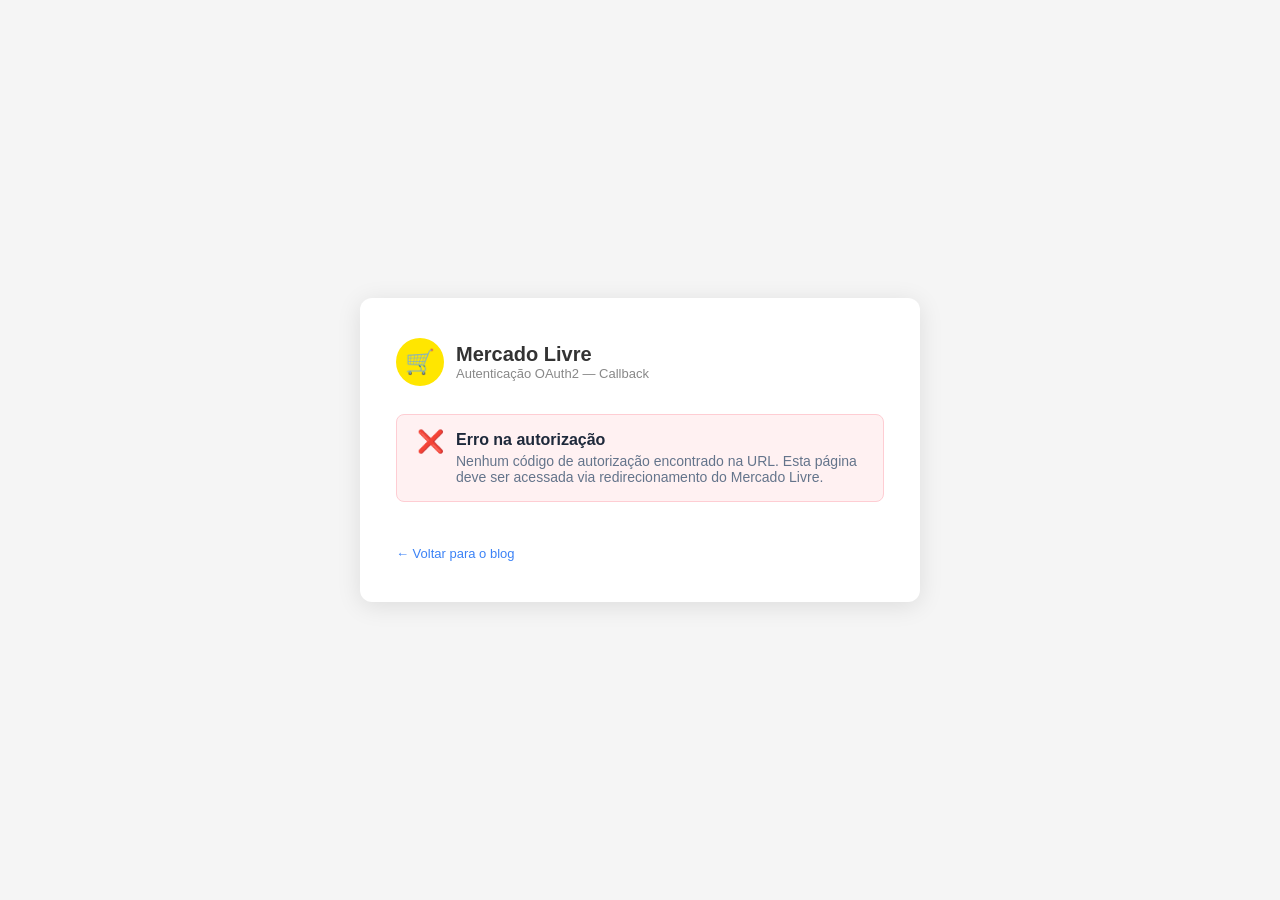
<file: callback.html>
<!DOCTYPE html>
<html lang="pt-BR">
<head>
    <meta charset="UTF-8">
    <meta name="viewport" content="width=device-width, initial-scale=1.0">
    <title>Autenticação Mercado Livre - Callback</title>
    <style>
        * {
            margin: 0;
            padding: 0;
            box-sizing: border-box;
        }

        body {
            font-family: -apple-system, BlinkMacSystemFont, 'Segoe UI', Roboto, sans-serif;
            background: #f5f5f5;
            min-height: 100vh;
            display: flex;
            align-items: center;
            justify-content: center;
            padding: 20px;
        }

        .container {
            background: #fff;
            border-radius: 12px;
            box-shadow: 0 4px 24px rgba(0,0,0,0.10);
            padding: 40px 36px;
            max-width: 560px;
            width: 100%;
        }

        .logo {
            display: flex;
            align-items: center;
            gap: 12px;
            margin-bottom: 28px;
        }

        .logo-icon {
            width: 48px;
            height: 48px;
            background: #FFE600;
            border-radius: 50%;
            display: flex;
            align-items: center;
            justify-content: center;
            font-size: 24px;
        }

        .logo h1 {
            font-size: 20px;
            color: #333;
            font-weight: 700;
        }

        .logo p {
            font-size: 13px;
            color: #888;
        }

        /* Estados */
        .status-card {
            border-radius: 8px;
            padding: 16px 20px;
            margin-bottom: 24px;
            display: flex;
            align-items: flex-start;
            gap: 12px;
        }

        .status-card.loading {
            background: #EFF6FF;
            border: 1px solid #BFDBFE;
        }

        .status-card.success {
            background: #F0FDF4;
            border: 1px solid #BBF7D0;
        }

        .status-card.error {
            background: #FFF1F2;
            border: 1px solid #FECDD3;
        }

        .status-icon {
            font-size: 22px;
            line-height: 1;
            flex-shrink: 0;
        }

        .status-text h2 {
            font-size: 16px;
            font-weight: 600;
            color: #1e293b;
            margin-bottom: 4px;
        }

        .status-text p {
            font-size: 14px;
            color: #64748b;
        }

        /* Campos de dados */
        .data-section {
            margin-bottom: 20px;
        }

        .data-section label {
            display: block;
            font-size: 12px;
            font-weight: 600;
            text-transform: uppercase;
            letter-spacing: 0.05em;
            color: #64748b;
            margin-bottom: 6px;
        }

        .data-box {
            display: flex;
            align-items: center;
            gap: 8px;
        }

        .data-value {
            flex: 1;
            background: #f8fafc;
            border: 1px solid #e2e8f0;
            border-radius: 6px;
            padding: 10px 14px;
            font-size: 13px;
            font-family: 'Courier New', monospace;
            color: #334155;
            word-break: break-all;
            min-height: 42px;
        }

        .copy-btn {
            background: #FFE600;
            border: none;
            border-radius: 6px;
            padding: 10px 14px;
            cursor: pointer;
            font-size: 16px;
            flex-shrink: 0;
            transition: background 0.2s;
        }

        .copy-btn:hover {
            background: #f0d900;
        }

        .copy-btn.copied {
            background: #4ade80;
        }

        /* Instruções */
        .instructions {
            background: #fffbeb;
            border: 1px solid #fde68a;
            border-radius: 8px;
            padding: 16px 20px;
            margin-top: 24px;
        }

        .instructions h3 {
            font-size: 14px;
            font-weight: 600;
            color: #92400e;
            margin-bottom: 10px;
        }

        .instructions ol {
            padding-left: 18px;
        }

        .instructions li {
            font-size: 13px;
            color: #78350f;
            margin-bottom: 6px;
            line-height: 1.5;
        }

        .instructions code {
            background: #fef3c7;
            padding: 1px 5px;
            border-radius: 3px;
            font-family: monospace;
            font-size: 12px;
        }

        /* Spinner */
        .spinner {
            display: inline-block;
            width: 20px;
            height: 20px;
            border: 3px solid #bfdbfe;
            border-top-color: #3b82f6;
            border-radius: 50%;
            animation: spin 0.8s linear infinite;
        }

        @keyframes spin {
            to { transform: rotate(360deg); }
        }

        .hidden { display: none; }

        .back-link {
            display: inline-block;
            margin-top: 20px;
            font-size: 13px;
            color: #3b82f6;
            text-decoration: none;
        }

        .back-link:hover {
            text-decoration: underline;
        }
    </style>
</head>
<body>
    <div class="container">
        <div class="logo">
            <div class="logo-icon">🛒</div>
            <div>
                <h1>Mercado Livre</h1>
                <p>Autenticação OAuth2 — Callback</p>
            </div>
        </div>

        <!-- Estado: carregando -->
        <div id="stateLoading" class="status-card loading">
            <div class="status-icon"><span class="spinner"></span></div>
            <div class="status-text">
                <h2>Processando autorização...</h2>
                <p>Aguarde enquanto capturamos os parâmetros de retorno.</p>
            </div>
        </div>

        <!-- Estado: sucesso -->
        <div id="stateSuccess" class="status-card success hidden">
            <div class="status-icon">✅</div>
            <div class="status-text">
                <h2>Autorização recebida com sucesso!</h2>
                <p>O código de autorização foi capturado. Use-o para obter o access token.</p>
            </div>
        </div>

        <!-- Estado: erro -->
        <div id="stateError" class="status-card error hidden">
            <div class="status-icon">❌</div>
            <div class="status-text">
                <h2>Erro na autorização</h2>
                <p id="errorMessage">Ocorreu um erro durante o processo de autenticação.</p>
            </div>
        </div>

        <!-- Dados capturados -->
        <div id="dataSection" class="hidden">

            <div id="codeSection" class="data-section hidden">
                <label>Código de Autorização (code)</label>
                <div class="data-box">
                    <div class="data-value" id="codeValue">—</div>
                    <button class="copy-btn" onclick="copyToClipboard('codeValue', this)" title="Copiar">📋</button>
                </div>
            </div>

            <div id="stateSection" class="data-section hidden">
                <label>State</label>
                <div class="data-box">
                    <div class="data-value" id="stateValue">—</div>
                    <button class="copy-btn" onclick="copyToClipboard('stateValue', this)" title="Copiar">📋</button>
                </div>
            </div>

            <div id="fullUrlSection" class="data-section">
                <label>URL Completa de Callback</label>
                <div class="data-box">
                    <div class="data-value" id="fullUrlValue">—</div>
                    <button class="copy-btn" onclick="copyToClipboard('fullUrlValue', this)" title="Copiar">📋</button>
                </div>
            </div>

            <div class="instructions">
                <h3>📌 Próximos passos — Trocar o code pelo access token</h3>
                <ol>
                    <li>Copie o <strong>Código de Autorização</strong> acima.</li>
                    <li>Faça um POST para <code>https://api.mercadolibre.com/oauth/token</code> com os parâmetros:<br>
                        <code>grant_type=authorization_code</code>,
                        <code>client_id</code>,
                        <code>client_secret</code>,
                        <code>code</code>,
                        <code>redirect_uri</code>
                    </li>
                    <li>Você receberá o <strong>access_token</strong> e o <strong>refresh_token</strong> na resposta.</li>
                    <li>O access token expira em <strong>6 horas</strong>. Use o refresh_token para renová-lo.</li>
                </ol>
            </div>
        </div>

        <a href="/" class="back-link">← Voltar para o blog</a>
    </div>

    <script>
        (function () {
            const params = new URLSearchParams(window.location.search);

            const code  = params.get('code');
            const state = params.get('state');
            const error = params.get('error');
            const errorDescription = params.get('error_description');

            const stateLoading = document.getElementById('stateLoading');
            const stateSuccess = document.getElementById('stateSuccess');
            const stateError   = document.getElementById('stateError');
            const dataSection  = document.getElementById('dataSection');

            // Pequeno delay para mostrar o spinner brevemente
            setTimeout(function () {
                stateLoading.classList.add('hidden');

                if (error) {
                    // Fluxo de erro
                    stateError.classList.remove('hidden');
                    document.getElementById('errorMessage').textContent =
                        errorDescription
                            ? decodeURIComponent(errorDescription.replace(/\+/g, ' '))
                            : 'Erro: ' + error;
                    return;
                }

                if (!code) {
                    // Nenhum parâmetro — página acessada diretamente
                    stateError.classList.remove('hidden');
                    document.getElementById('errorMessage').textContent =
                        'Nenhum código de autorização encontrado na URL. ' +
                        'Esta página deve ser acessada via redirecionamento do Mercado Livre.';
                    return;
                }

                // Sucesso
                stateSuccess.classList.remove('hidden');
                dataSection.classList.remove('hidden');

                // Preencher code
                document.getElementById('codeSection').classList.remove('hidden');
                document.getElementById('codeValue').textContent = code;

                // Preencher state (se existir)
                if (state) {
                    document.getElementById('stateSection').classList.remove('hidden');
                    document.getElementById('stateValue').textContent = state;
                }

                // URL completa
                document.getElementById('fullUrlValue').textContent = window.location.href;

                // Log no console para debug
                console.log('[ML OAuth2 Callback]', {
                    code: code,
                    state: state,
                    fullUrl: window.location.href
                });

            }, 600);
        })();

        function copyToClipboard(elementId, btn) {
            const text = document.getElementById(elementId).textContent;
            navigator.clipboard.writeText(text).then(function () {
                const original = btn.textContent;
                btn.textContent = '✅';
                btn.classList.add('copied');
                setTimeout(function () {
                    btn.textContent = original;
                    btn.classList.remove('copied');
                }, 1800);
            }).catch(function () {
                // Fallback para navegadores sem clipboard API
                const el = document.createElement('textarea');
                el.value = text;
                document.body.appendChild(el);
                el.select();
                document.execCommand('copy');
                document.body.removeChild(el);
                btn.textContent = '✅';
                setTimeout(function () { btn.textContent = '📋'; }, 1800);
            });
        }
    </script>
</body>
</html>
</file>
